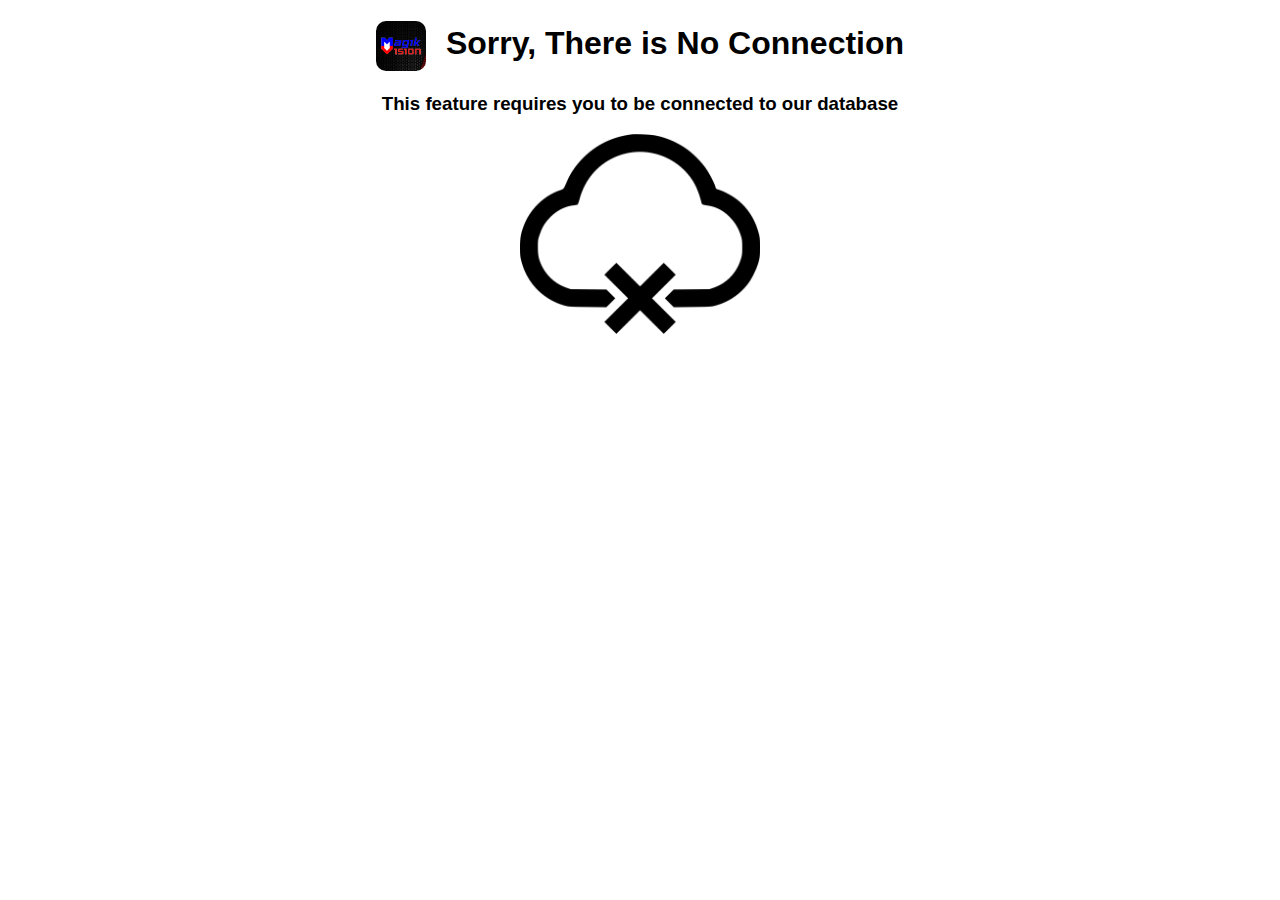
<file: viewer/offline.html>
<!doctype html>
<html lang="en">
<head>
  <meta charset="utf-8">
  <title>Hello World</title>
  <link rel="manifest" href="./manifest.json">
  <link rel="stylesheet" href="./css/style.css">
  <link rel="icon" href="./favicon.ico" type="image/x-icon" />
  <link rel="apple-touch-icon" href="./images/icons/apple-touch-icon-152x152.png">
  <meta name="viewport" content="width=device-width, initial-scale=1.0">
  <meta name="theme-color" content="white"/>
  <meta name="apple-mobile-web-app-capable" content="yes">
  <meta name="apple-mobile-web-app-status-bar-style" content="black">
  <meta name="apple-mobile-web-app-title" content="Hello World">
  <meta name="msapplication-TileImage" content="./images/icons/mstile-144x144.png">
  <meta name="msapplication-TileColor" content="#FFFFFF">
  <meta name="Description" content="Tells the user that they are offline and need to connect.">
</head>
<body class="fullscreen">
  <div class="header">
    <h1><a href="./"><img src="./images/icons/favicon-96x96.png"></a>Sorry, There is No Connection</h1>
    <h3 style="text-align:center;">This feature requires you to be connected to our database</h3>
  </div>
  <div style="text-align:center;">
    <img src="./images/offline.png" alt="Offline Symbol" height="200" width="240">
  </div>
</body>
</html>
</file>
<file: viewer/css/style.css>
body {
  font-family: sans-serif;
}

.header h1 {
  text-align: center;
}

.header img {
  vertical-align: middle;
  width: 50px;
  height: 50px;
  border-radius: 10px;
  margin-right: 20px;
}

/* Display install banner at top of screen */
.banner {
  display: inline;
  margin: 5px auto;
  height: 1.5rem;
  -moz-box-shadow: 0 1px 3px rgba(0,0,0,0.5);
  -webkit-box-shadow: 0 1px 3px rgba(0,0,0,0.5);
  -moz-border-radius: 15px;
  -webkit-border-radius: 15px;
  padding: 10px;
}

.install-banner {
  background-color: #6e9cf9;
  font-family: "Arial Narrow";
  font-size: 1.5rem;
  color: #ffffff;
  text-align: center;
}

/* Display list of games to choose from */
.game-list {
  text-align: center;
}

.game-list hr {
  max-width: 500px;
}

/* Video Thumbnails */
.thumbnails {
  text-align: center;
}

.thumb {
  display: inline-block;
  padding: 10px;
  position: relative;
}

.thumb-text {
  position: absolute;
  top: 50%;
  left: 50%;
  transform: translate(-50%, -50%);
  -ms-transform: translate(-50%, -50%);
  text-align: center;
  font-weight: bold;
  color: black;
}

/* Video player */
.video-container {
  position: relative;
  margin: 0 auto;
  max-width: 1500px;
  padding-bottom: 56.25%;
  padding-top: 30px; height: 0; overflow: hidden;
}

#video {
  position: absolute;
  top: 0;
  left: 0;
  width: 100%;
  height: 100%;
}

.video-controls {
  text-align: center;
  position: relative;
}

.button {
  border-radius: 10px;
  font-size: 1.5rem;
  position: relative;
  margin: 10px auto;
  display: inline-block;
}
</file>
